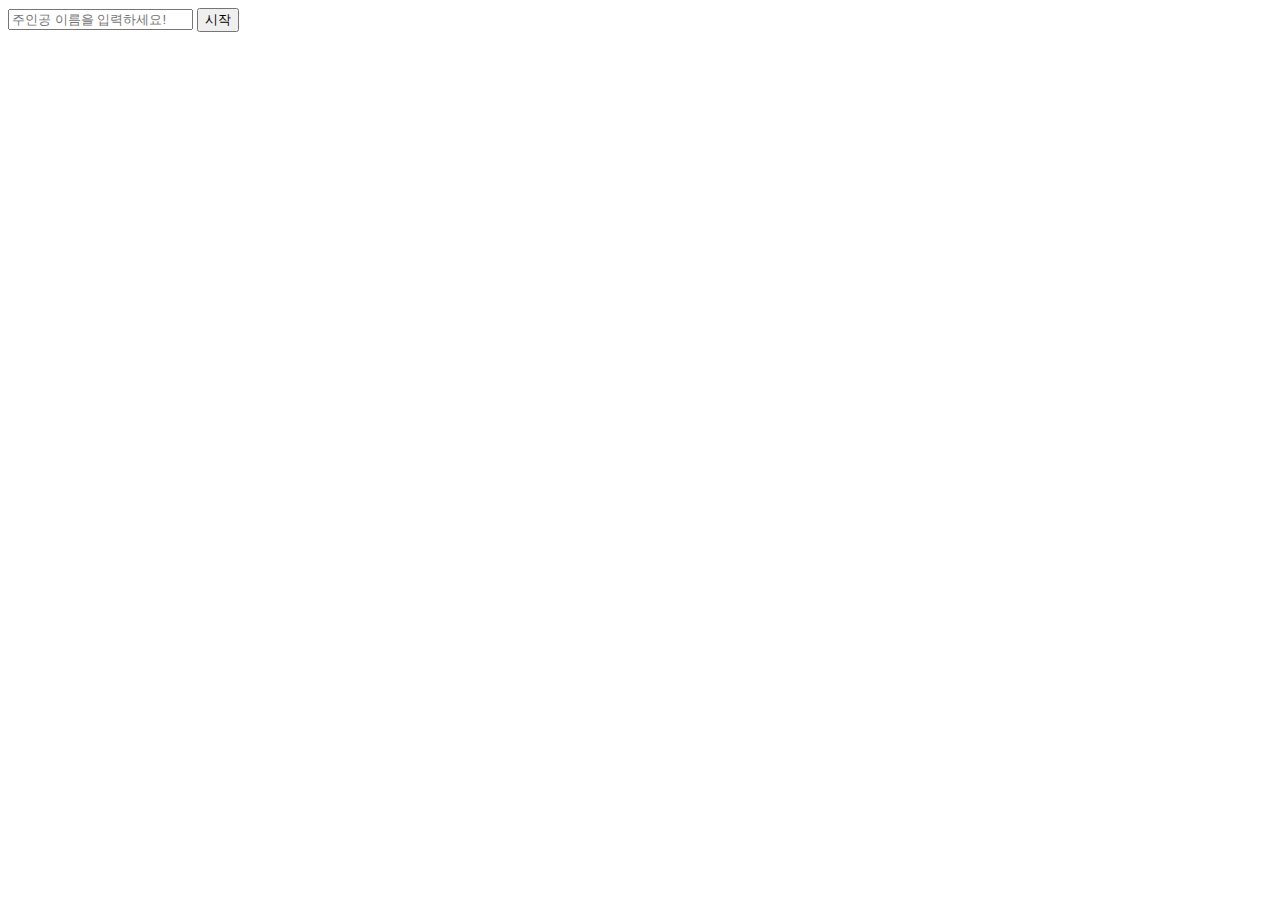
<file: TextRPG/index.html>
<!DOCTYPE html>
<html lang="ko">
<head>
  <meta charset="UTF-8">
  <meta http-equiv="X-UA-Compatible" content="IE=edge">
  <meta name="viewport" content="width=device-width, initial-scale=1.0">
  <title>Text RPG</title>
</head>
<body>
  <form id="start-screen">
    <input id="name-input" placeholder="주인공 이름을 입력하세요!" />
    <button id="start">시작</button>
  </form>
  <div id="screen" style="display: none;">
    <div id="hero-stat">
      <span id="hero-name"></span>
      <span id="hero-level"></span>
      <span id="hero-hp"></span>
      <span id="hero-xp"></span>
      <span id="hero-att"></span>
    </div>
    <div id="message"></div>
    <div id="game-menu">
      <button id="menu-1">모험</button>
      <button id="menu-2">휴식</button>
      <button id="menu-3">종료</button>
    </div>
    <div id="battle-menu" style="display: none;">
      <button id="battle-1">공격</button>
      <button id="battle-2">휴식</button>
      <button id="battle-3">도망</button>
    </div>
    <div id="monster-stat" style="display: none;">
      <span id="monster-name"></span>
      <span id="monster-hp"></span>
      <span id="monster-att"></span>
    </div>
  </div>

  <script src="./main.js"></script>
</body>
</html>
</file>
